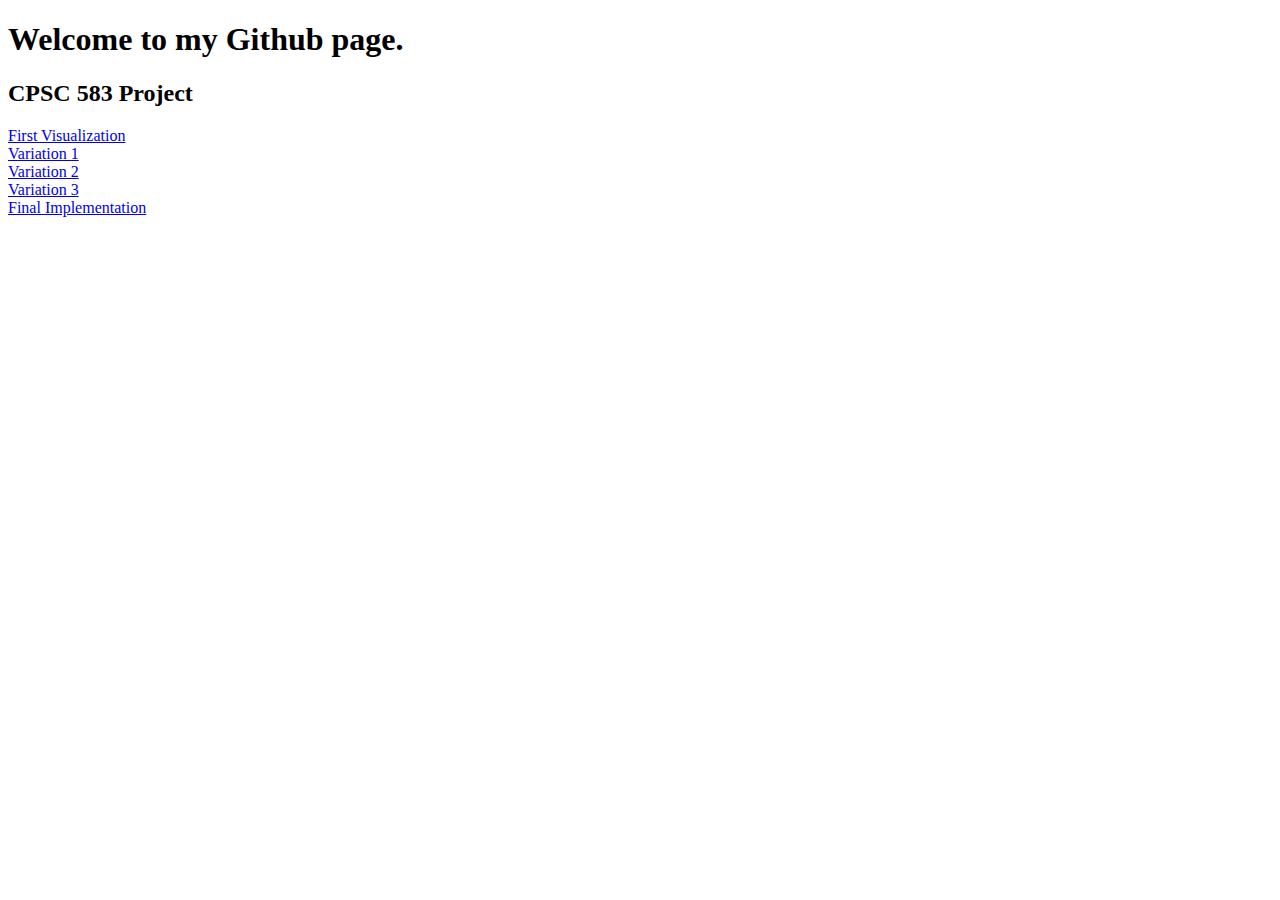
<file: index.html>
<!DOCTYPE html>
<html>
<body>
<h1>Welcome to my Github page.</h1>
<h2>CPSC 583 Project</h2>
<a href="https://wztony.github.io/outline/">First Visualization</a>
<br>
<a href="https://wztony.github.io/new/">Variation 1</a>
<br>
<a href="https://wztony.github.io/var2/">Variation 2</a>
<br>
<a href="https://wztony.github.io/var3/">Variation 3</a>
<br>
<a href="https://wztony.github.io/magnify/">Final Implementation</a>
</body>
</html>
</file>
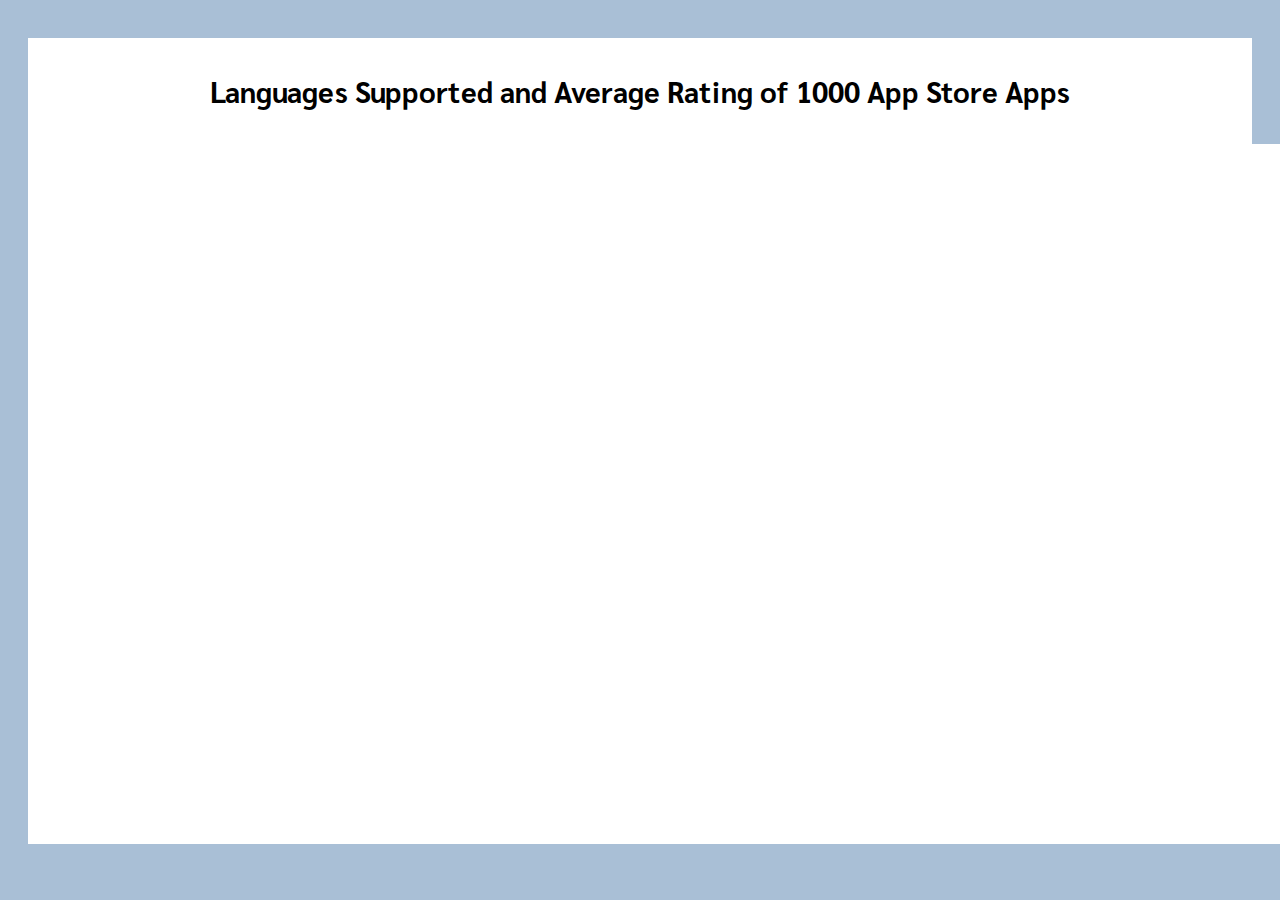
<file: magnify/index.html>
<!DOCTYPE html>
<html lang="en">
<head>
    <meta charset="UTF-8">
    <link rel="stylesheet" type="text/css" href="new.css" />
    <script src="https://d3js.org/d3.v5.min.js"></script>
    <script type="text/javascript" src="new.js"></script>
    <title>Visualization</title>
</head>
<body>
    <div id="div_page_desc">
    </div>
    <div id="div_visuals">
        <div id="div_data_desc">
            <h2>Languages Supported and Average Rating of 1000 App Store Apps</h2>
        </div>
        <svg id="vis" class="svg_boxes"></svg>
    </div>
</body>
</html>
</file>
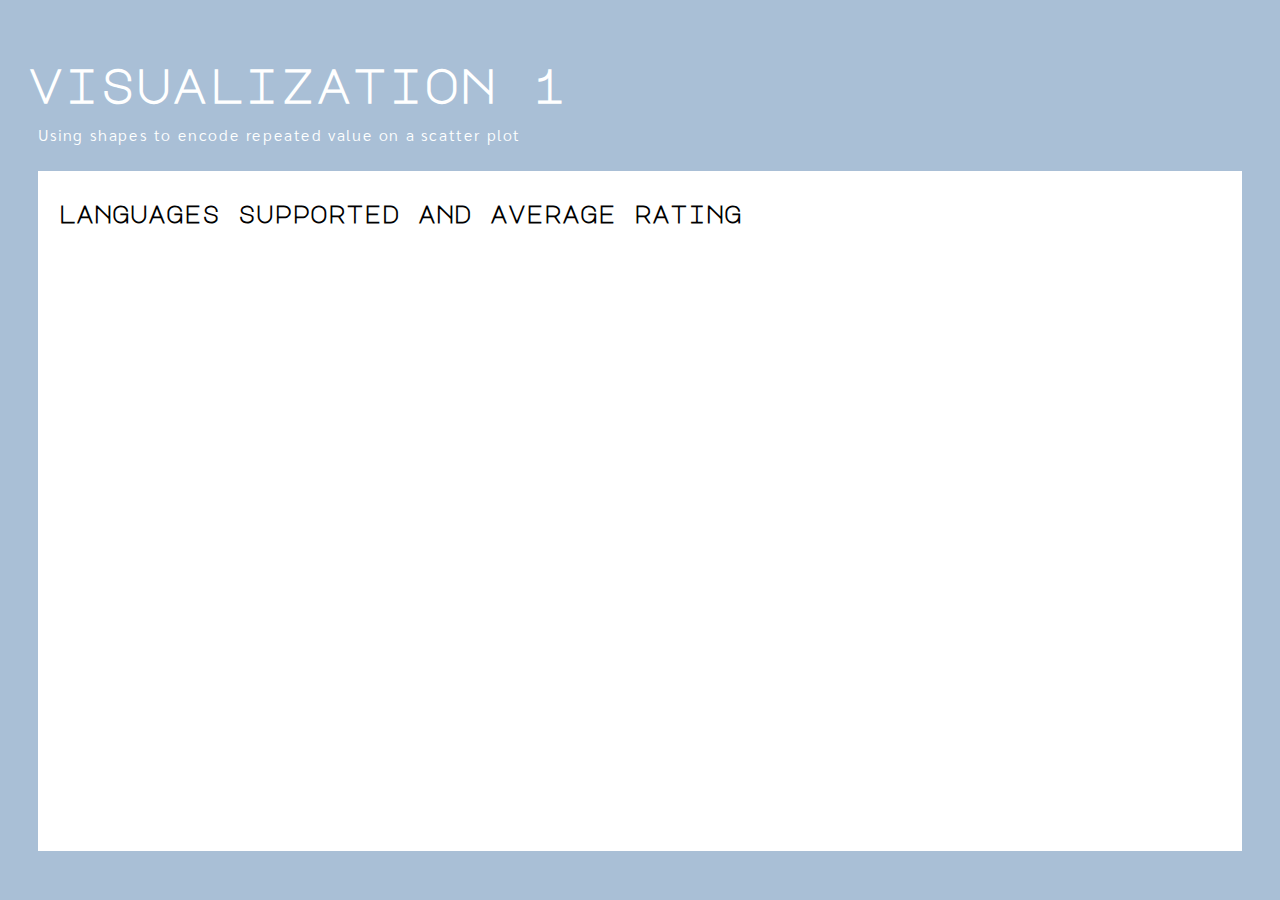
<file: new/index.html>
<!DOCTYPE html>
<html lang="en">
<head>
    <meta charset="UTF-8">
    <link rel="stylesheet" type="text/css" href="new.css" />
    <script src="https://d3js.org/d3.v5.min.js"></script>
    <script type="text/javascript" src="new.js"></script>
    <title>Visualization 1</title>
</head>
<body>
    <h1>Visualization 1</h1>
    <div id="div_page_desc">
        <p>Using shapes to encode repeated value on a scatter plot</p>
    </div>
    <div id="div_visuals">
        <div id="div_data_desc">
            <h2>Languages Supported and Average Rating</h2>
        </div>
        <svg id="vis" class="svg_boxes"></svg>
    </div>
</body>
</html>
</file>
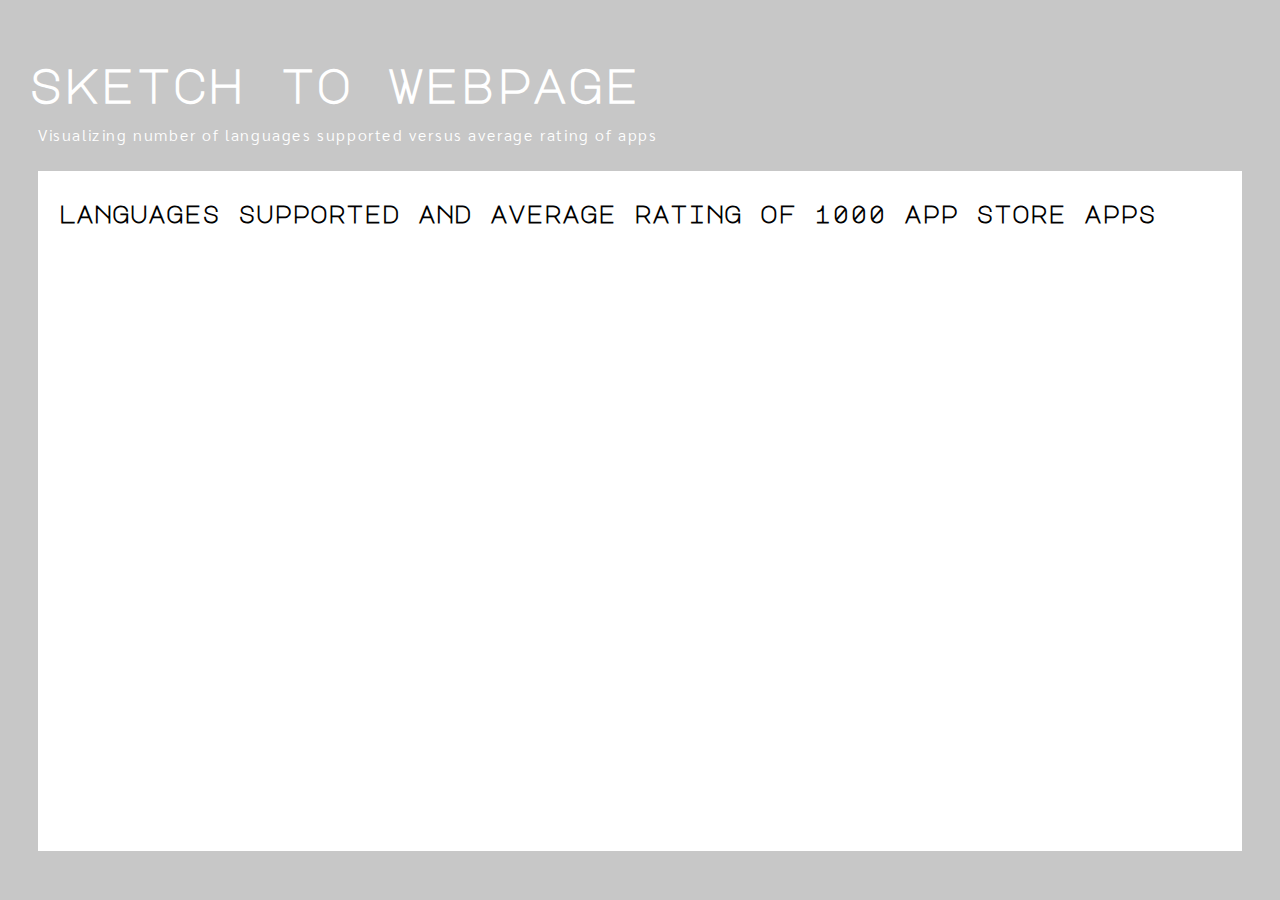
<file: outline/index.html>
<!DOCTYPE html>
<html lang="en">
<head>
    <meta charset="UTF-8">
    <link rel="stylesheet" type="text/css" href="new.css" />
    <script src="https://d3js.org/d3.v5.min.js"></script>
    <script type="text/javascript" src="new.js"></script>
    <title>Vis</title>
</head>
<body>
    <h1>Sketch to Webpage</h1>
    <div id="div_page_desc">
        <p>Visualizing number of languages supported versus average rating of apps</p>
    </div>
    <div id="div_visuals">
        <div id="div_data_desc">
            <h2>Languages Supported and Average Rating of 1000 App Store Apps</h2>
        </div>
        <svg id="vis" class="svg_boxes"></svg>
    </div>
</body>
</html>
</file>
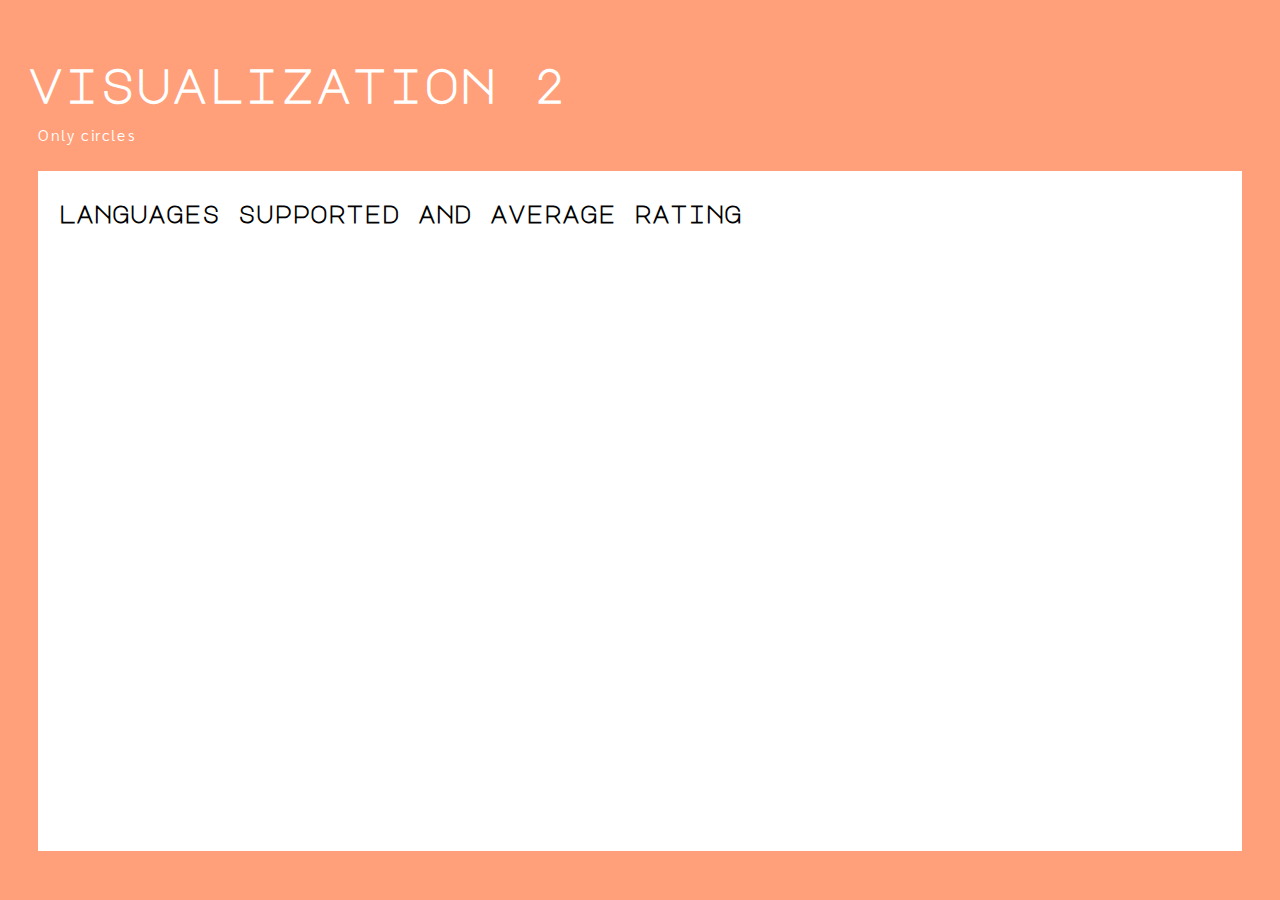
<file: var2/index.html>
<!DOCTYPE html>
<html lang="en">
<head>
    <meta charset="UTF-8">
    <link rel="stylesheet" type="text/css" href="new.css" />
    <script src="https://d3js.org/d3.v5.min.js"></script>
    <script type="text/javascript" src="new.js"></script>
    <title>Visualization 2</title>
</head>
<body>
    <h1>Visualization 2</h1>
    <div id="div_page_desc">
        <p>Only circles</p>
    </div>
    <div id="div_visuals">
        <div id="div_data_desc">
            <h2>Languages Supported and Average Rating</h2>
        </div>
        <svg id="vis" class="svg_boxes"></svg>
    </div>
</body>
</html>
</file>
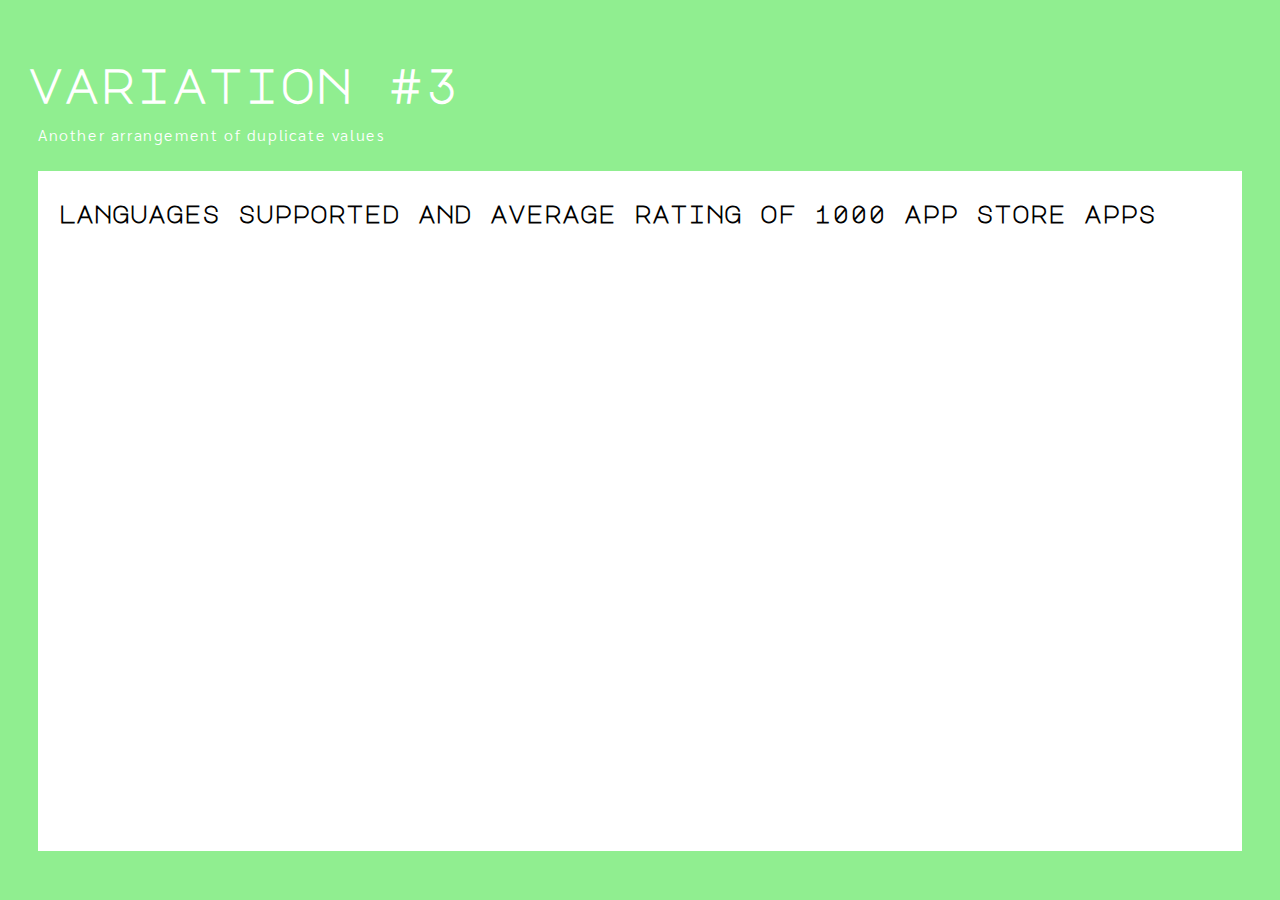
<file: var3/index.html>
<!DOCTYPE html>
<html lang="en">
<head>
    <meta charset="UTF-8">
    <link rel="stylesheet" type="text/css" href="new.css" />
    <script src="https://d3js.org/d3.v5.min.js"></script>
    <script type="text/javascript" src="new.js"></script>
    <title>Variation #3</title>
</head>
<body>
    <h1>Variation #3</h1>
    <div id="div_page_desc">
        <p>Another arrangement of duplicate values</p>
    </div>
    <div id="div_visuals">
        <div id="div_data_desc">
            <h2>Languages Supported and Average Rating of 1000 App Store Apps</h2>
        </div>
        <svg id="vis" class="svg_boxes"></svg>
    </div>
</body>
</html>
</file>
<file: magnify/new.css>
/* importing fonts from Google Font API */
@import url('https://fonts.googleapis.com/css?family=Major+Mono+Display');
@import url('https://fonts.googleapis.com/css?family=Sarabun:300,300i,400,700');


html {
    background:  #a9bfd6;
    min-width: 1280px;
    min-height: 720px;
    overflow: auto;

    font-family: "Sarabun", sans-serif;
    font-weight: 300;
    color: white;
    letter-spacing: 0.1em;
}

body {
    padding: 10px;
}

h1{
    //font-family: "Major Mono Display", sans-serif;
    font-size: 3em;

    color: white;
    letter-spacing: normal;
    text-transform: lowercase;

    margin-bottom: 0;
    padding-bottom: 0;
}

h2 {
    //font-family: "Major Mono Display", sans-serif;
    font-size: 1.8em;
    letter-spacing: normal;
    //text-transform: lowercase;
    text-align: center;
}

/* styling an element through its ID */
div#div_page_desc {
    margin: 10px;
}

div#div_data_desc {
    background: white;
    box-sizing: border-box;
    padding: 10px 20px;

    color: black;
}

div#div_visuals {
    background: white;
    background-clip: content-box;
    width: 100%;
    height: 100%;
    min-height: 700px;
    box-sizing: border-box;
    padding: 10px;
}

div#div_buttons {
    padding: 20px;
}

button {
    background: beige;
    border: none;
    height: 30px;
    padding: 0px 10px;

    font-family: "Sarabun", sans-serif;
    font-weight: 400;
    font-size: 1em;
    letter-spacing: 0.1em;
}

button:hover {
    background: darkturquoise;
    cursor: pointer;
}

button:focus {
    outline: 0;
}


#vis {
    background: white;
    display: block;
    //width: 100%;
    //height: 100%;
    min-width: 1800px;
    min-height: 700px;
    margin-left: 20px;
    /*box-sizing: border-box;*/
    margin-right: auto;
}

.domain,
.tick,
.tick path,
.tick line {
    fill: none;
    stroke: black;
    shape-rendering: crispEdges;
}

.domain text,
.tick,
.tick text {
    font-family: "Sarabun", sans-serif;
    font-size: 1em;
}
</file>
<file: new/new.css>
/* importing fonts from Google Font API */
@import url('https://fonts.googleapis.com/css?family=Major+Mono+Display');
@import url('https://fonts.googleapis.com/css?family=Sarabun:300,300i,400,700');


html {
    background:  #a9bfd6;
    min-width: 1280px;
    min-height: 720px;
    overflow: auto;

    font-family: "Sarabun", sans-serif;
    font-weight: 300;
    color: white;
    letter-spacing: 0.1em;
}

body {
    padding: 20px;
}

h1{
    font-family: "Major Mono Display", sans-serif;
    font-size: 3em;

    color: white;
    letter-spacing: normal;
    text-transform: lowercase;

    margin-bottom: 0;
    padding-bottom: 0;
}

h2 {
    font-family: "Major Mono Display", sans-serif;
    font-size: 1.5em;
    letter-spacing: normal;
    text-transform: lowercase;
}

/* styling an element through its ID */
div#div_page_desc {
    margin: 10px;
}

div#div_data_desc {
    background: white;
    box-sizing: border-box;
    padding: 10px 20px;

    color: black;
}

div#div_visuals {
    background: white;
    background-clip: content-box;
    width: 100%;
    height: 100%;
    min-height: 700px;
    box-sizing: border-box;
    padding: 10px;
}

div#div_buttons {
    padding: 20px;
}

button {
    background: beige;
    border: none;
    height: 30px;
    padding: 0px 10px;

    font-family: "Sarabun", sans-serif;
    font-weight: 400;
    font-size: 1em;
    letter-spacing: 0.1em;
}

button:hover {
    background: darkturquoise;
    cursor: pointer;
}

button:focus {
    outline: 0;
}


#vis {
    background: white;
    display: block;
    width: 90%;
    height: 100%;
    min-width: 800px;
    min-height: 500px;
    /*box-sizing: border-box;*/
    margin: auto;
}

.domain,
.tick,
.tick path,
.tick line {
    fill: none;
    stroke: black;
    shape-rendering: crispEdges;
}

.domain text,
.tick,
.tick text {
    font-family: "Sarabun", sans-serif;
    font-size: 1em;
}
</file>
<file: outline/new.css>
/* importing fonts from Google Font API */
@import url('https://fonts.googleapis.com/css?family=Major+Mono+Display');
@import url('https://fonts.googleapis.com/css?family=Sarabun:300,300i,400,700');


html {
    background:  #c7c7c7;
    min-width: 1280px;
    min-height: 720px;
    overflow: auto;

    font-family: "Sarabun", sans-serif;
    font-weight: 300;
    color: white;
    letter-spacing: 0.1em;
}

body {
    padding: 20px;
}

h1{
    font-family: "Major Mono Display", sans-serif;
    font-size: 3em;

    color: white;
    letter-spacing: normal;
    text-transform: lowercase;

    margin-bottom: 0;
    padding-bottom: 0;
}

h2 {
    font-family: "Major Mono Display", sans-serif;
    font-size: 1.5em;
    letter-spacing: normal;
    text-transform: lowercase;
}

/* styling an element through its ID */
div#div_page_desc {
    margin: 10px;
}

div#div_data_desc {
    background: white;
    box-sizing: border-box;
    padding: 10px 20px;

    color: black;
}

div#div_visuals {
    background: white;
    background-clip: content-box;
    width: 100%;
    height: 100%;
    min-height: 700px;
    box-sizing: border-box;
    padding: 10px;
}

div#div_buttons {
    padding: 20px;
}

button {
    background: beige;
    border: none;
    height: 30px;
    padding: 0px 10px;

    font-family: "Sarabun", sans-serif;
    font-weight: 400;
    font-size: 1em;
    letter-spacing: 0.1em;
}

button:hover {
    background: darkturquoise;
    cursor: pointer;
}

button:focus {
    outline: 0;
}


#vis {
    background: white;
    display: block;
    width: 90%;
    height: 100%;
    min-width: 800px;
    min-height: 500px;
    /*box-sizing: border-box;*/
    margin: auto;
}

.domain,
.tick,
.tick path,
.tick line {
    fill: none;
    stroke: black;
    shape-rendering: crispEdges;
}

.domain text,
.tick,
.tick text {
    font-family: "Sarabun", sans-serif;
    font-size: 1em;
}
</file>
<file: var2/new.css>
/* importing fonts from Google Font API */
@import url('https://fonts.googleapis.com/css?family=Major+Mono+Display');
@import url('https://fonts.googleapis.com/css?family=Sarabun:300,300i,400,700');


html {
    background:  lightsalmon;
    min-width: 1280px;
    min-height: 720px;
    overflow: auto;

    font-family: "Sarabun", sans-serif;
    font-weight: 300;
    color: white;
    letter-spacing: 0.1em;
}

body {
    padding: 20px;
}

h1{
    font-family: "Major Mono Display", sans-serif;
    font-size: 3em;

    color: white;
    letter-spacing: normal;
    text-transform: lowercase;

    margin-bottom: 0;
    padding-bottom: 0;
}

h2 {
    font-family: "Major Mono Display", sans-serif;
    font-size: 1.5em;
    letter-spacing: normal;
    text-transform: lowercase;
}

/* styling an element through its ID */
div#div_page_desc {
    margin: 10px;
}

div#div_data_desc {
    background: white;
    box-sizing: border-box;
    padding: 10px 20px;

    color: black;
}

div#div_visuals {
    background: white;
    background-clip: content-box;
    width: 100%;
    height: 100%;
    min-height: 700px;
    box-sizing: border-box;
    padding: 10px;
}

div#div_buttons {
    padding: 20px;
}

button {
    background: beige;
    border: none;
    height: 30px;
    padding: 0px 10px;

    font-family: "Sarabun", sans-serif;
    font-weight: 400;
    font-size: 1em;
    letter-spacing: 0.1em;
}

button:hover {
    background: darkturquoise;
    cursor: pointer;
}

button:focus {
    outline: 0;
}


#vis {
    background: white;
    display: block;
    width: 90%;
    height: 100%;
    min-width: 800px;
    min-height: 500px;
    /*box-sizing: border-box;*/
    margin: auto;
}

.domain,
.tick,
.tick path,
.tick line {
    fill: none;
    stroke: black;
    shape-rendering: crispEdges;
}

.domain text,
.tick,
.tick text {
    font-family: "Sarabun", sans-serif;
    font-size: 1em;
}
</file>
<file: var3/new.css>
/* importing fonts from Google Font API */
@import url('https://fonts.googleapis.com/css?family=Major+Mono+Display');
@import url('https://fonts.googleapis.com/css?family=Sarabun:300,300i,400,700');


html {
    background:  lightgreen;
    min-width: 1280px;
    min-height: 720px;
    overflow: auto;

    font-family: "Sarabun", sans-serif;
    font-weight: 300;
    color: white;
    letter-spacing: 0.1em;
}

body {
    padding: 20px;
}

h1{
    font-family: "Major Mono Display", sans-serif;
    font-size: 3em;

    color: white;
    letter-spacing: normal;
    text-transform: lowercase;

    margin-bottom: 0;
    padding-bottom: 0;
}

h2 {
    font-family: "Major Mono Display", sans-serif;
    font-size: 1.5em;
    letter-spacing: normal;
    text-transform: lowercase;
}

/* styling an element through its ID */
div#div_page_desc {
    margin: 10px;
}

div#div_data_desc {
    background: white;
    box-sizing: border-box;
    padding: 10px 20px;

    color: black;
}

div#div_visuals {
    background: white;
    background-clip: content-box;
    width: 100%;
    height: 100%;
    min-height: 700px;
    box-sizing: border-box;
    padding: 10px;
}

div#div_buttons {
    padding: 20px;
}

button {
    background: beige;
    border: none;
    height: 30px;
    padding: 0px 10px;

    font-family: "Sarabun", sans-serif;
    font-weight: 400;
    font-size: 1em;
    letter-spacing: 0.1em;
}

button:hover {
    background: darkturquoise;
    cursor: pointer;
}

button:focus {
    outline: 0;
}


#vis {
    background: white;
    display: block;
    width: 90%;
    height: 100%;
    min-width: 800px;
    min-height: 500px;
    /*box-sizing: border-box;*/
    margin: auto;
}

.domain,
.tick,
.tick path,
.tick line {
    fill: none;
    stroke: black;
    shape-rendering: crispEdges;
}

.domain text,
.tick,
.tick text {
    font-family: "Sarabun", sans-serif;
    font-size: 1em;
}
</file>
